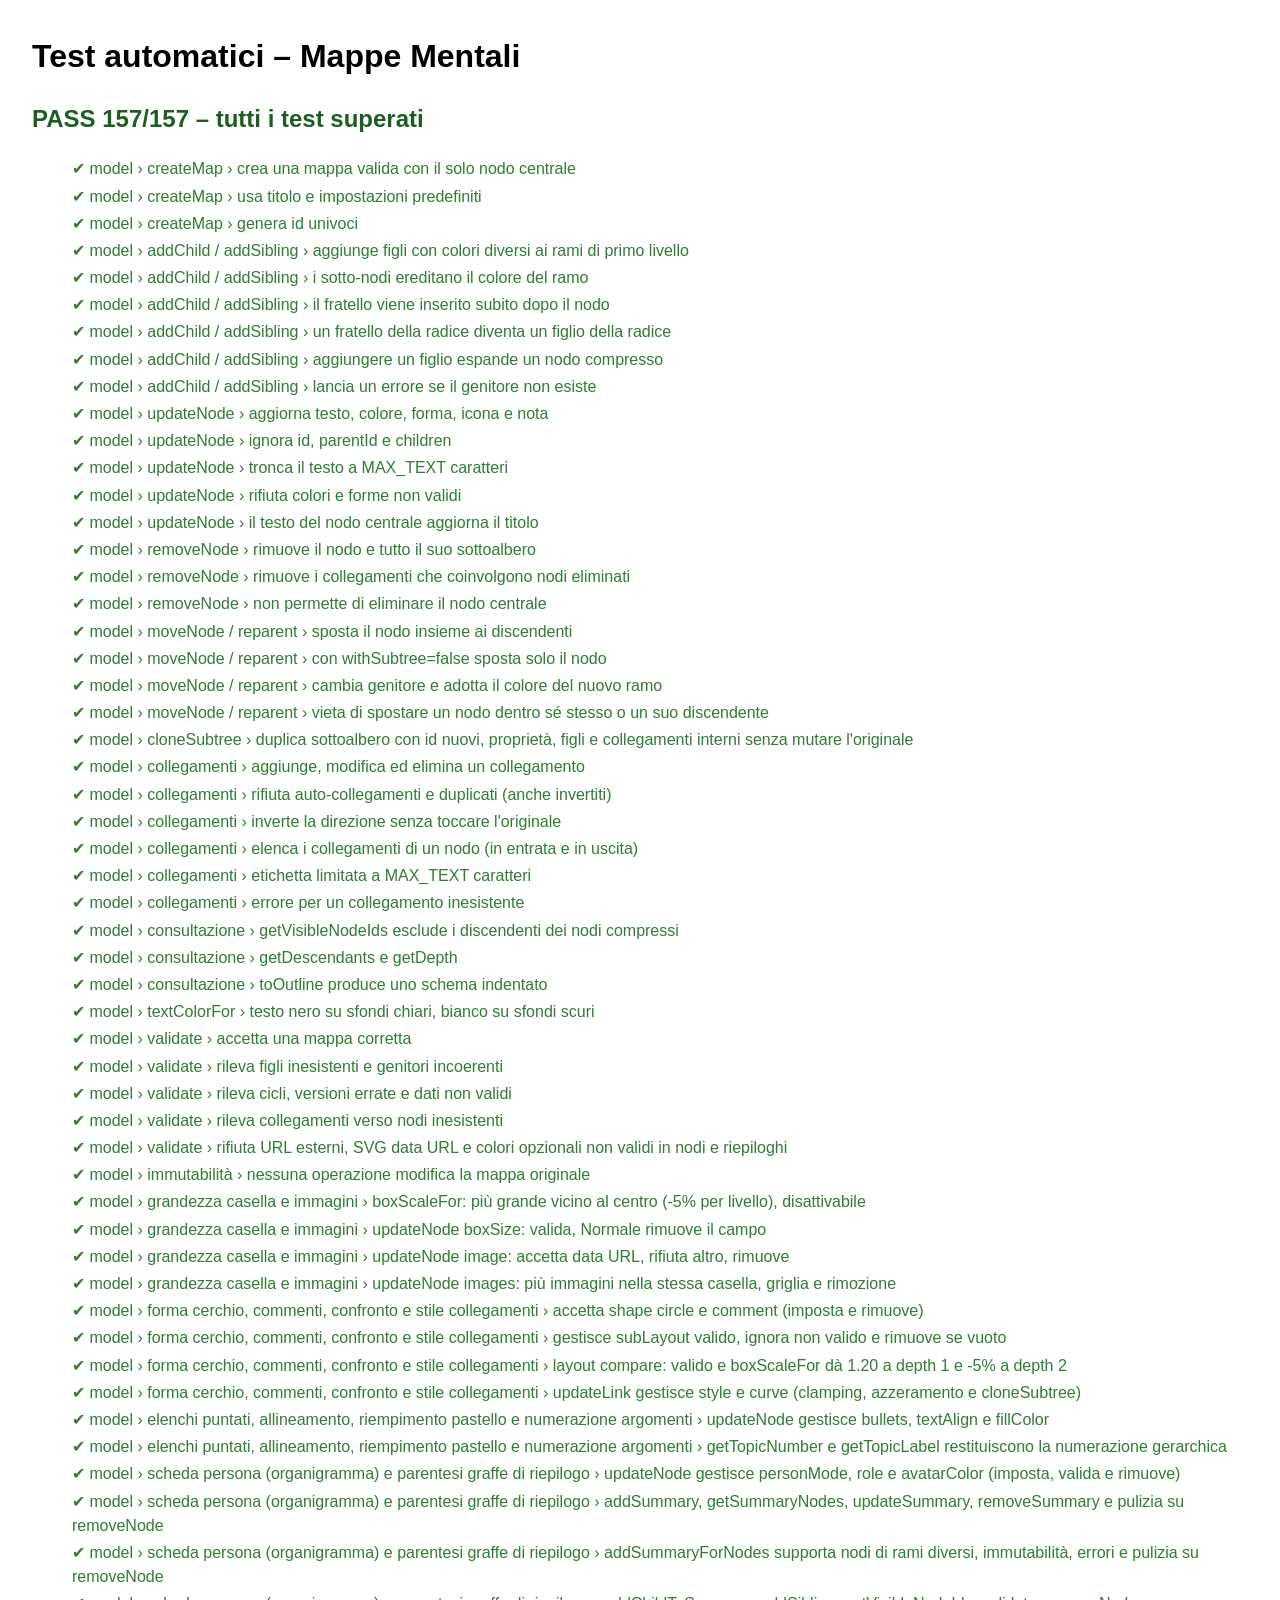
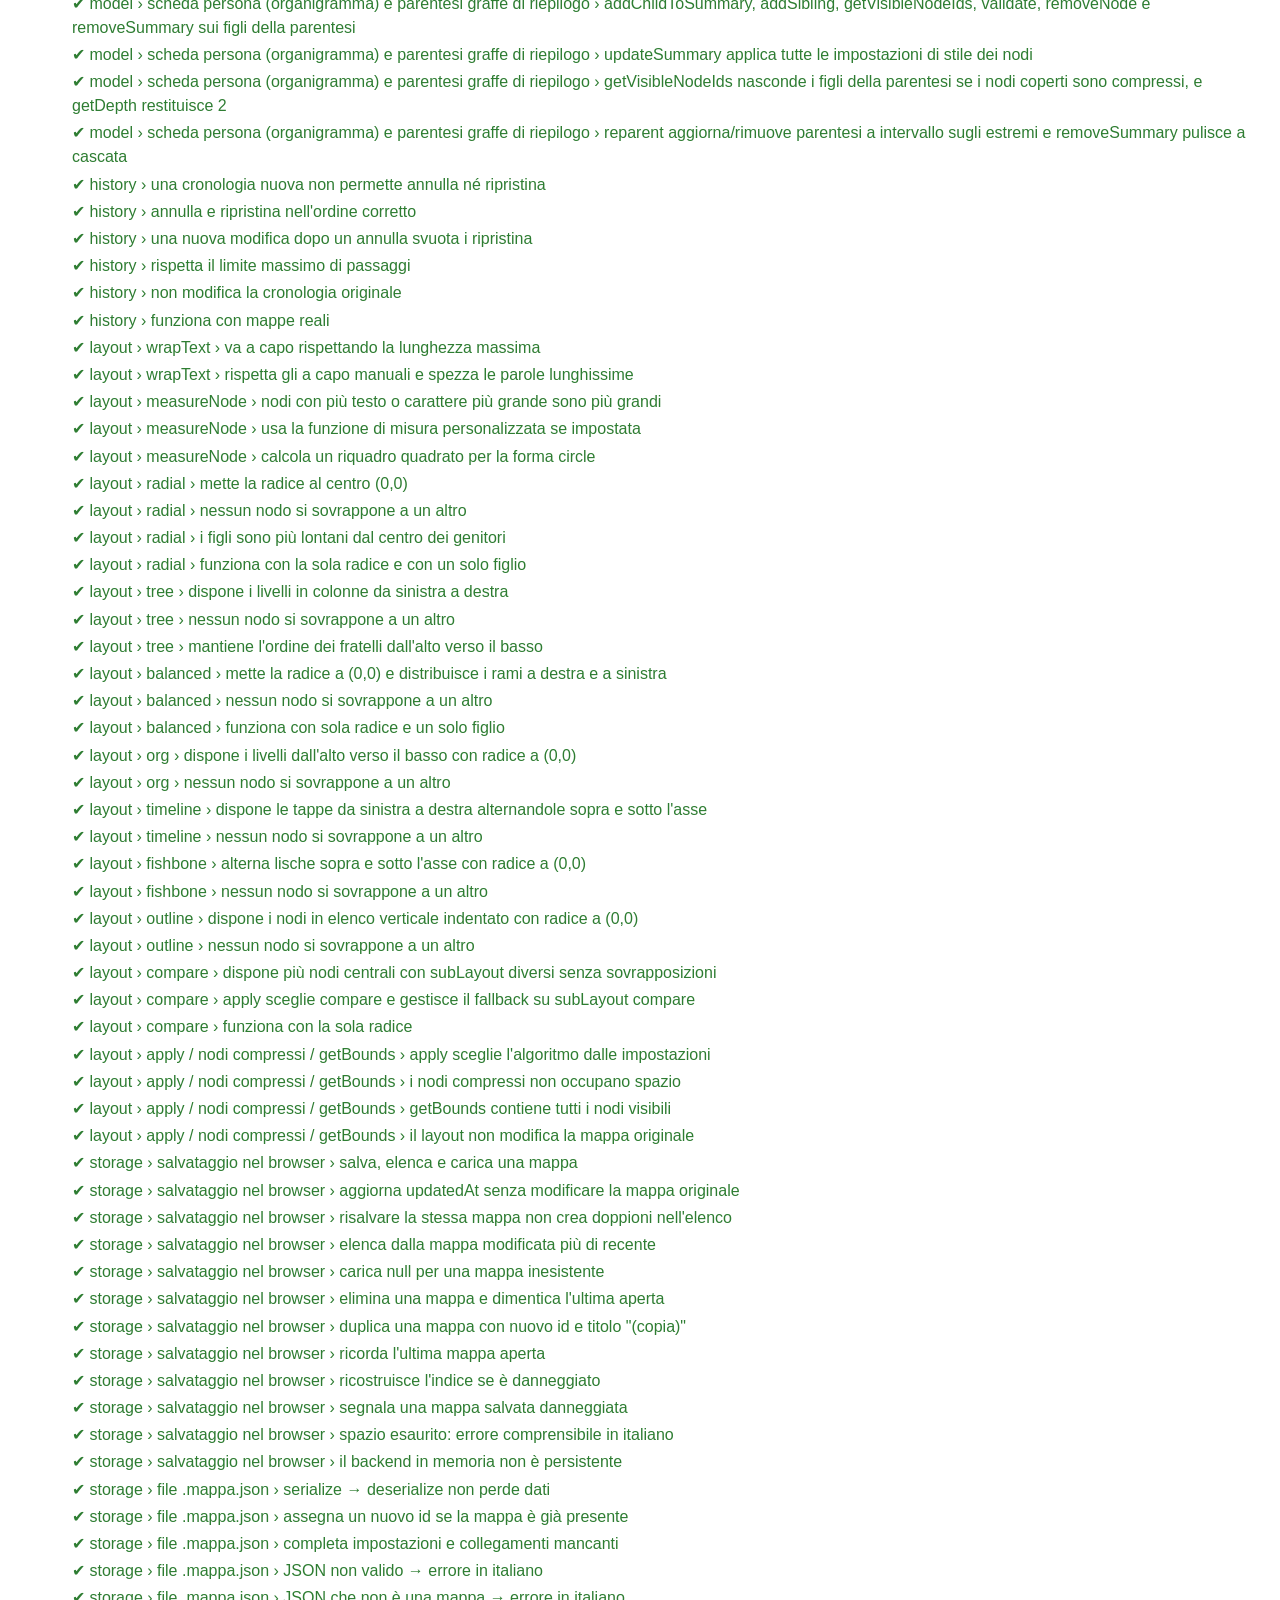
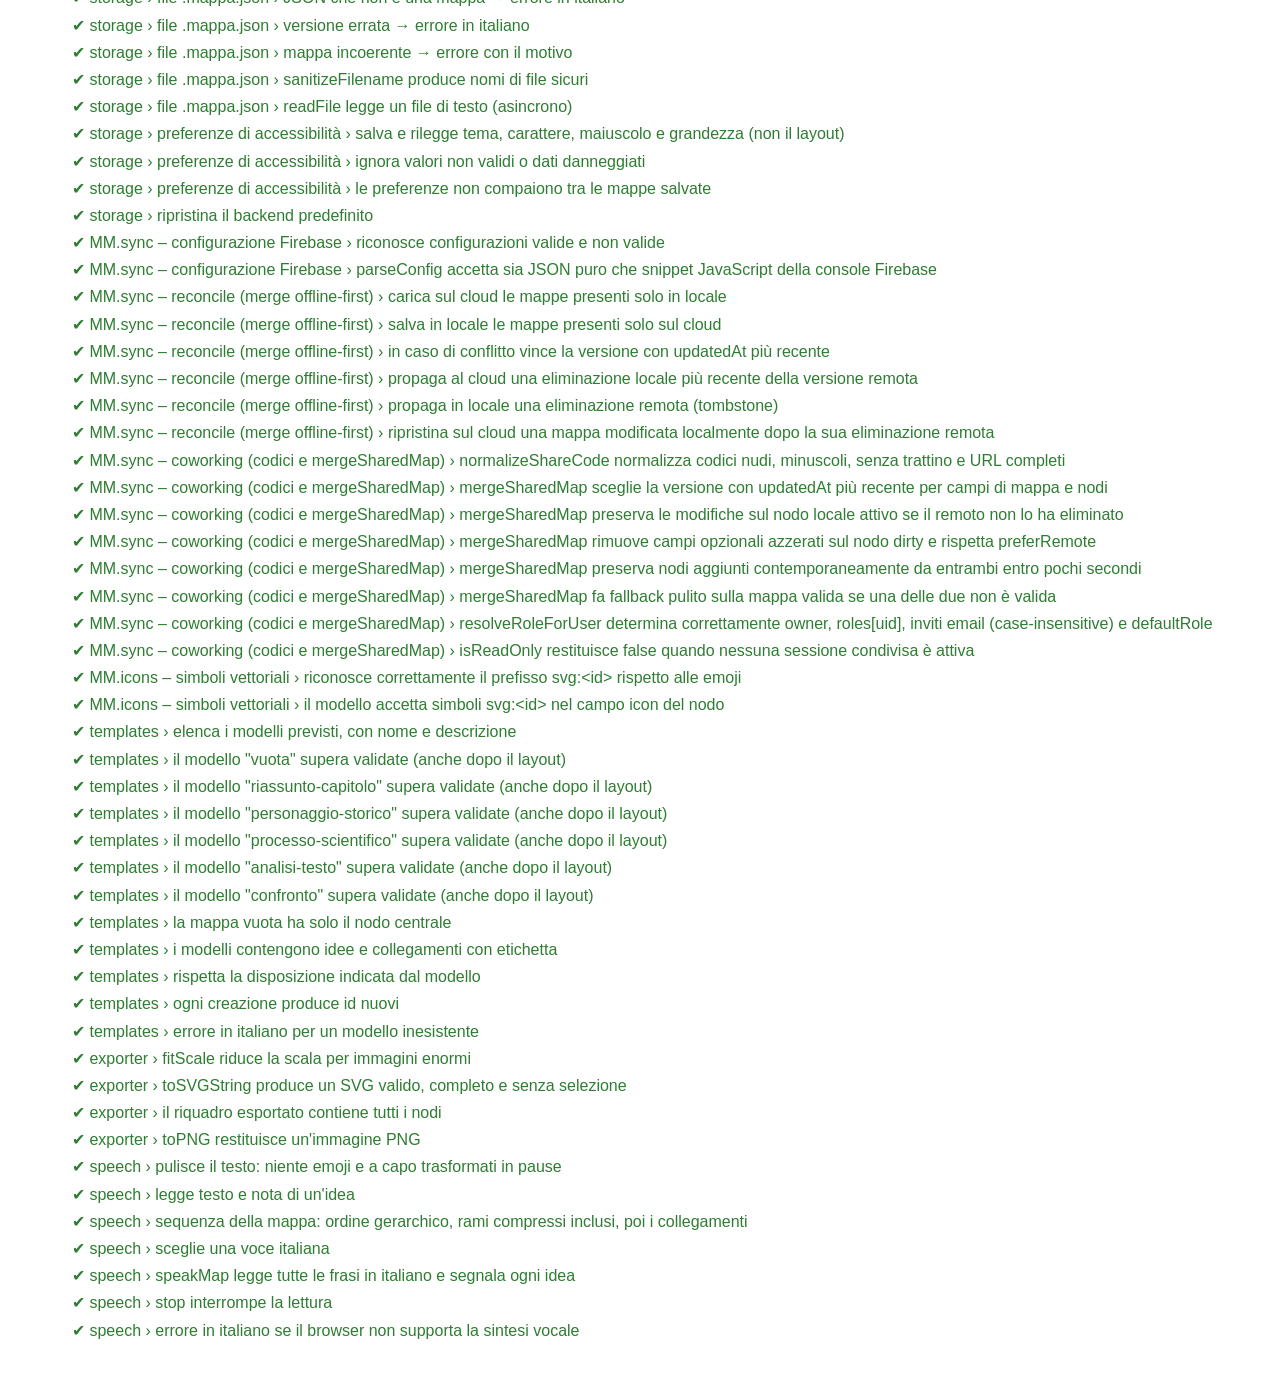
<file: tests/index.html>
<!DOCTYPE html>
<html lang="it">
<head>
  <meta charset="utf-8">
  <title>Test – Mappe Mentali</title>
  <style>
    body { font-family: Verdana, Tahoma, Arial, sans-serif; margin: 2rem; line-height: 1.5; }
    h2.pass { color: #1b5e20; }
    h2.fail { color: #b71c1c; }
    li { list-style: none; margin: 0.2rem 0; }
    li.pass { color: #2e7d32; }
    li.fail { color: #c62828; font-weight: bold; }
    pre { background: #ffebee; padding: 0.5rem; white-space: pre-wrap; font-weight: normal; }
  </style>
</head>
<body>
  <h1>Test automatici – Mappe Mentali</h1>
  <div id="risultati">Esecuzione dei test in corso…</div>

  <!-- Moduli dell'app (logica pura; storage usa un backend in memoria nei test) -->
  <script src="../js/namespace.js"></script>
  <script src="../js/icons.js"></script>
  <script src="../js/model.js"></script>
  <script src="../js/history.js"></script>
  <script src="../js/storage.js"></script>
  <script src="../js/sync.js"></script>
  <script src="../js/layout.js"></script>
  <script src="../js/templates.js"></script>
  <script src="../js/speech.js"></script>
  <!-- Disegno ed esportazione (usano il DOM della pagina di test) -->
  <script src="../js/renderer.js"></script>
  <script src="../js/exporter.js"></script>

  <!-- Framework e test -->
  <script src="runner.js"></script>
  <script src="model.test.js"></script>
  <script src="history.test.js"></script>
  <script src="layout.test.js"></script>
  <script src="storage.test.js"></script>
  <script src="sync.test.js"></script>
  <script src="templates.test.js"></script>
  <script src="exporter.test.js"></script>
  <script src="speech.test.js"></script>
  <script>MMTest.run();</script>
</body>
</html>
</file>
